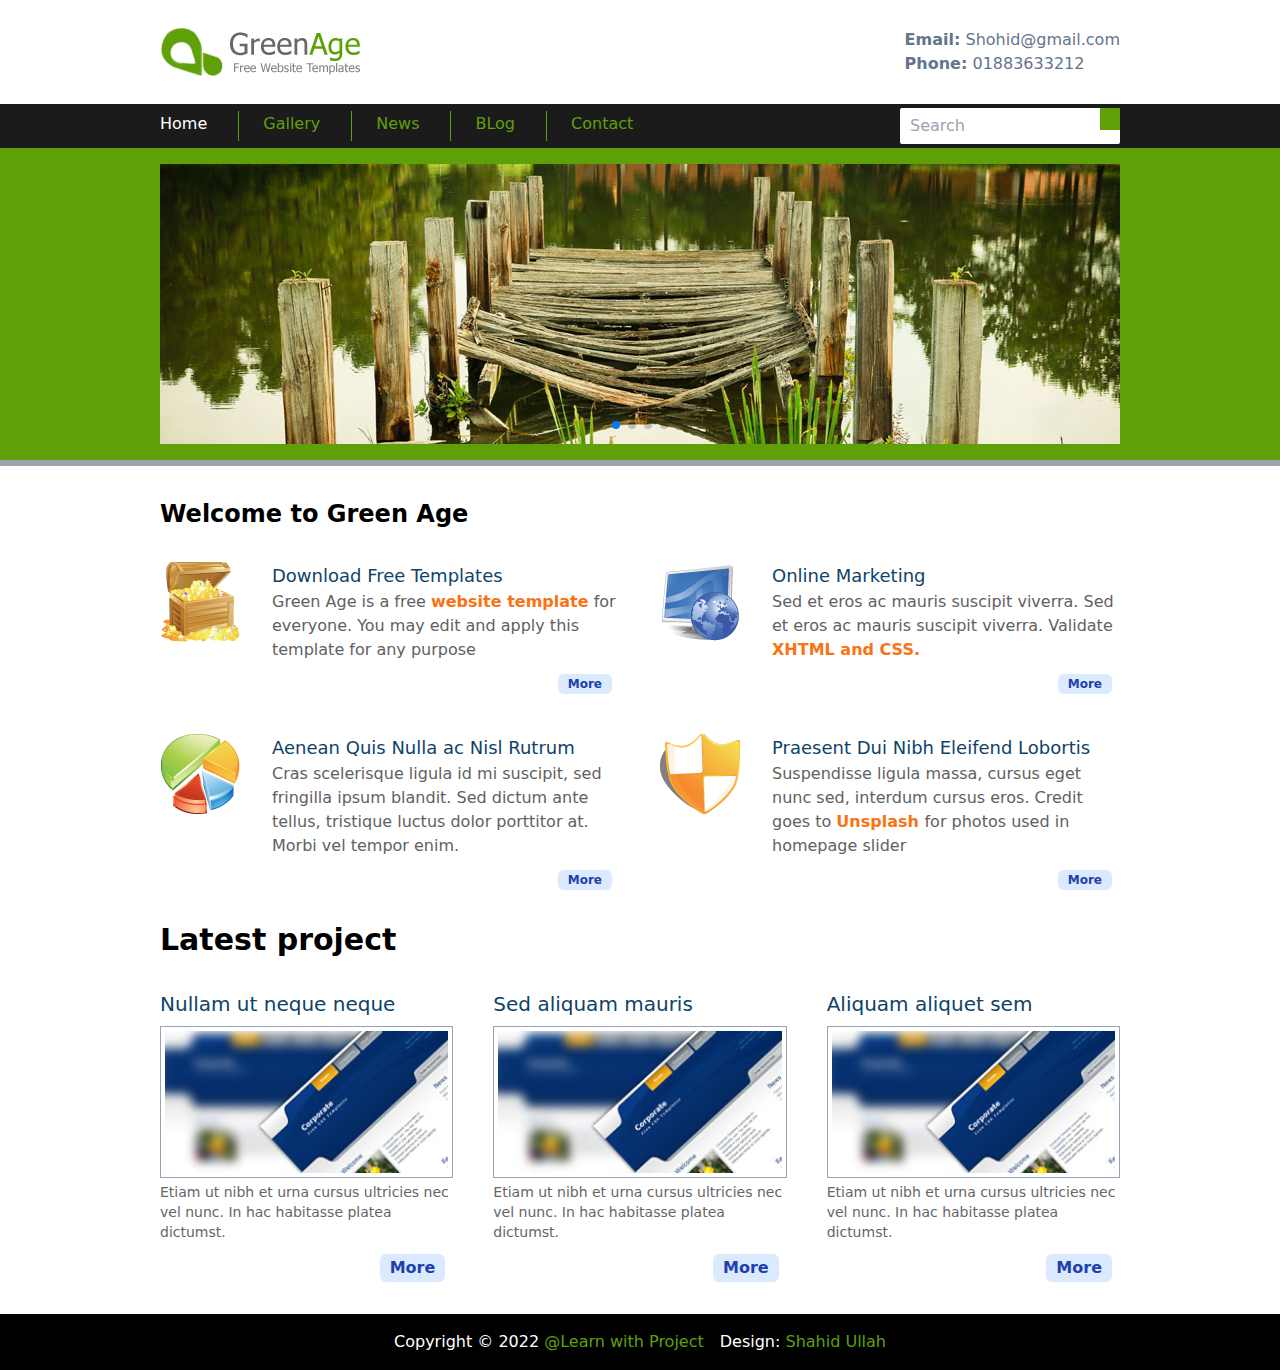
<file: index.html>
<!DOCTYPE html>
<html lang="en">
  <head>
    <meta charset="UTF-8" />
    <meta http-equiv="X-UA-Compatible" content="IE=edge" />
    <meta name="viewport" content="width=device-width, initial-scale=1.0" />
    <link rel="stylesheet" href="css/output.css" />
    <link
      rel="stylesheet"
      href="https://cdnjs.cloudflare.com/ajax/libs/font-awesome/6.0.0-beta3/css/all.min.css"
      integrity="sha512-Fo3rlrZj/k7ujTnHg4CGR2D7kSs0v4LLanw2qksYuRlEzO+tcaEPQogQ0KaoGN26/zrn20ImR1DfuLWnOo7aBA=="
      crossorigin="anonymous"
      referrerpolicy="no-referrer"
    />
    <link
      rel="stylesheet"
      href="https://cdn.jsdelivr.net/npm/swiper@9/swiper-bundle.min.css"
    />
    <title>Document</title>
  </head>
  <body>
    <header class="bg-white">
      <div class="w-[75%] sm-md:w-[85%] mx-auto my-7">
        <div class="flex justify-between items-center">
          <a href="">
            <img src="images/tooplate_logo.png" alt="" />
          </a>
          <div class="flex flex-col text-slate-500 sm-md:hidden">
            <div>
              <span class="font-bold">Email:</span>
              <span>Shohid@gmail.com</span>
            </div>
            <div>
              <span class="font-bold">Phone:</span>
              <span>01883633212</span>
            </div>
          </div>
        </div>
      </div>
    </header>
    <!-- nav section -->
    <section class="bg-[#1b1b1b]">
      <div class="w-[75%] sm-md:w-[85%] mx-auto">
        <div class="w-full flex justify-between items-center">
          <div class="py-4 text-white hidden md-lg:block">
            <button id="btn" class="py-1 bg-green-600 rounded-sm px-2">
              <i class="fa-solid fa-list"></i>
            </button>
          </div>
          <nav class="text-[#5fa008] font-normal">
            <ul class="flex justify-start items-center gap-14 md-lg:hidden">
              <li>
                <a
                  href="index.html"
                  class="text-white flex flex-col justify-center items-center py-2 relative before:absolute before:h-[70%] before:w-[1px] before:bg-[#5fa008] before:-right-[32px] group gap-1"
                >
                  <span>Home</span>
                  <i class="fa-solid fa-sort-up group-hover:rotate-180"></i>
                </a>
              </li>
              <li>
                <a
                  href="gallery.html"
                  class="flex flex-col justify-center items-center py-2 relative before:absolute before:h-[70%] before:w-[1px] before:bg-[#5fa008] before:-right-[32px] group gap-1 hover:text-white"
                >
                  <span>Gallery</span>
                  <i class="fa-solid fa-sort-up group-hover:rotate-180"></i>
                </a>
              </li>
              <li>
                <a
                  href="news.html"
                  class="flex flex-col justify-center items-center py-2 relative before:absolute before:h-[70%] before:w-[1px] before:bg-[#5fa008] before:-right-[32px] group gap-1 hover:text-white"
                >
                  <span>News</span>
                  <i class="fa-solid fa-sort-up group-hover:rotate-180"></i>
                </a>
              </li>
              <li>
                <a
                  href="blog.html"
                  class="flex flex-col justify-center items-center py-2 relative before:absolute before:h-[70%] before:w-[1px] before:bg-[#5fa008] before:-right-[32px] group gap-1 hover:text-white"
                >
                  <span>BLog</span>
                  <i class="fa-solid fa-sort-up group-hover:rotate-180"></i>
                </a>
              </li>
              <li>
                <a
                  href="contact.html"
                  class="flex flex-col justify-center items-center py-2 group gap-1 hover:text-white"
                >
                  <span>Contact</span>
                  <i class="fa-solid fa-sort-up group-hover:rotate-180"></i>
                </a>
              </li>
            </ul>
          </nav>

          <div>
            <div class="relative flex rounded-sm">
              <input
                type="text"
                class="py-[6px] px-[10px] rounded-sm border-0 focus:outline-0 text-slate-600"
                placeholder="Search"
              />
              <span
                class="bg-[#5fa008] absolute right-[0px] text-white py-[11px] flex text-sm px-[10px]"
                ><i class="fa-solid fa-magnifying-glass"></i
              ></span>
            </div>
          </div>
        </div>
        <div id="nav-body" class="w-ful transition-all h-[0px] overflow-hidden">
          <nav class="text-[#5fa008] font-normal hidden md-lg:block">
            <ul class="flex flex-col justify-start items-center gap-1">
              <li>
                <a
                  href="index.html"
                  class="text-white flex justify-center items-center relative group gap-1"
                >
                  <span>Home</span>
                  <i
                    class="fa-solid fa-sort-up group-hover:rotate-180 pt-4"
                  ></i>
                </a>
              </li>
              <li>
                <a
                  href="gallery.html"
                  class="flex justify-center items-center relative group gap-1 hover:text-white"
                >
                  <span>Gallery</span>
                  <i
                    class="fa-solid fa-sort-up group-hover:rotate-180 pt-4"
                  ></i>
                </a>
              </li>
              <li>
                <a
                  href="news.html"
                  class="flex justify-center items-center relative group gap-1 hover:text-white"
                >
                  <span>News</span>
                  <i
                    class="fa-solid fa-sort-up group-hover:rotate-180 pt-4"
                  ></i>
                </a>
              </li>
              <li>
                <a
                  href="blog.html"
                  class="flex justify-center items-center relative group gap-1 hover:text-white"
                >
                  <span>BLog</span>
                  <i
                    class="fa-solid fa-sort-up group-hover:rotate-180 pt-4"
                  ></i>
                </a>
              </li>
              <li>
                <a
                  href="contact.html"
                  class="flex justify-center items-center relative group gap-1 hover:text-white"
                >
                  <span>Contact</span>
                  <i
                    class="fa-solid fa-sort-up group-hover:rotate-180 pt-4"
                  ></i>
                </a>
              </li>
            </ul>
          </nav>
        </div>
      </div>
    </section>
    <!-- banner section -->
    <section class="bg-[#5fa008] py-4 border-b-[6px] border-gray-400">
      <div class="w-[75%] sm-md:w-[85%] mx-auto">
        <div class="swiper mySwiper">
          <div class="swiper-wrapper">
            <div class="swiper-slide">
              <img class="w-full" src="images/slideshow/01.jpg" alt="" />
            </div>
            <div class="swiper-slide">
              <img class="w-full" src="images/slideshow/02.jpg" alt="" />
            </div>
            <div class="swiper-slide">
              <img class="w-full" src="images/slideshow/03.jpg" alt="" />
            </div>
            <div class="swiper-slide">
              <img class="w-full" src="images/slideshow/04.jpg" alt="" />
            </div>
          </div>
          <div class="swiper-pagination"></div>
        </div>
      </div>
    </section>
    <!--  -->
    <section class="py-8">
      <div class="w-[75%] sm-md:w-[85%] mx-auto">
        <h2 class="text-2xl text-black font-semibold mb-8">
          Welcome to Green Age
        </h2>

        <div class="w-full grid grid-cols-2 md:grid-cols-1 gap-10">
          <div class="flex sm:flex-col gap-8">
            <img
              class="h-[80px] sm:h-auto sm:w-full"
              src="images/icon1.png"
              alt=""
            />
            <div>
              <a href="" class="text-[#0e4369] text-lg hover:underline"
                >Download Free Templates
              </a>
              <p class="text-[#616161]">
                Green Age is a free
                <a href="" class="text-orange-500">
                  <strong>website template</strong>
                </a>
                for everyone. You may edit and apply this template for any
                purpose
              </p>
              <div class="flex justify-end items-center mt-3">
                <a
                  href=""
                  class="bg-blue-100 hover:bg-blue-200 text-xs text-blue-800 font-semibold mr-2 px-2.5 py-0.5 rounded-md"
                  >More</a
                >
              </div>
            </div>
          </div>
          <div class="flex sm:flex-col gap-8">
            <img
              class="h-[80px] sm:h-auto sm:w-full"
              src="images/icon2.png"
              alt=""
            />
            <div>
              <a href="" class="text-[#0e4369] text-lg hover:underline"
                >Online Marketing
              </a>
              <p class="text-[#616161]">
                Sed et eros ac mauris suscipit viverra. Sed et eros ac mauris
                suscipit viverra. Validate
                <a href="" class="text-orange-500">
                  <strong>XHTML and CSS.</strong>
                </a>
              </p>
              <div class="flex justify-end items-center mt-3">
                <a
                  href=""
                  class="bg-blue-100 hover:bg-blue-200 text-xs text-blue-800 font-semibold mr-2 px-2.5 py-0.5 rounded-md"
                  >More</a
                >
              </div>
            </div>
          </div>
          <div class="flex sm:flex-col gap-8">
            <img
              class="h-[80px] sm:h-auto sm:w-full"
              src="images/icon3.png"
              alt=""
            />
            <div>
              <a href="" class="text-[#0e4369] text-lg hover:underline"
                >Aenean Quis Nulla ac Nisl Rutrum
              </a>
              <p class="text-[#616161]">
                Cras scelerisque ligula id mi suscipit, sed fringilla ipsum
                blandit. Sed dictum ante tellus, tristique luctus dolor
                porttitor at. Morbi vel tempor enim.
              </p>
              <div class="flex justify-end items-center mt-3">
                <a
                  href=""
                  class="bg-blue-100 hover:bg-blue-200 text-xs text-blue-800 font-semibold mr-2 px-2.5 py-0.5 rounded-md"
                  >More</a
                >
              </div>
            </div>
          </div>
          <div class="flex sm:flex-col gap-8">
            <img
              class="h-[80px] sm:h-auto sm:w-full"
              src="images/icon4.png"
              alt=""
            />
            <div>
              <a href="" class="text-[#0e4369] text-lg hover:underline"
                >Praesent Dui Nibh Eleifend Lobortis
              </a>
              <p class="text-[#616161]">
                Suspendisse ligula massa, cursus eget nunc sed, interdum cursus
                eros. Credit goes to
                <a href="" class="text-orange-500">
                  <strong>Unsplash </strong> </a
                >for photos used in homepage slider
              </p>

              <div class="flex justify-end items-center mt-3">
                <a
                  href=""
                  class="bg-blue-100 hover:bg-blue-200 text-xs text-blue-800 font-semibold mr-2 px-2.5 py-0.5 rounded-md"
                  >More</a
                >
              </div>
            </div>
          </div>
        </div>
      </div>
    </section>

    <!-- latest project -->
    <section class="bg-white">
      <div class="w-[75%] sm-md:w-[85%] mx-auto">
        <h2 class="text-3xl text-black font-semibold mb-8">Latest project</h2>
        <div class="grid grid-cols-3 md:grid-cols-2 sm:grid-cols-1 gap-10">
          <div class="mb-8">
            <h2 class="text-xl text-[#0e4369] pb-2">Nullam ut neque neque</h2>
            <a href="" class="border border-slate-400 flex p-1">
              <img class="w-full" src="images/tooplate_image_01.jpg" alt="" />
            </a>
            <p class="text-[#666] text-sm mt-1">
              Etiam ut nibh et urna cursus ultricies nec vel nunc. In hac
              habitasse platea dictumst.
            </p>

            <div class="flex justify-end items-center">
              <a
                href=""
                class="bg-blue-100 mt-3 font-semibold hover:bg-blue-200 mr-2 py-0.5 px-2.5 text-blue-800 rounded-md"
                >More</a
              >
            </div>
          </div>
          <div class="mb-8">
            <h2 class="text-xl text-[#0e4369] pb-2">Sed aliquam mauris</h2>
            <a href="" class="border border-slate-400 flex p-1">
              <img class="w-full" src="images/tooplate_image_01.jpg" alt="" />
            </a>
            <p class="text-[#666] text-sm mt-1">
              Etiam ut nibh et urna cursus ultricies nec vel nunc. In hac
              habitasse platea dictumst.
            </p>

            <div class="flex justify-end items-center">
              <a
                href=""
                class="bg-blue-100 mt-3 font-semibold hover:bg-blue-200 mr-2 py-0.5 px-2.5 text-blue-800 rounded-md"
                >More</a
              >
            </div>
          </div>
          <div class="mb-8">
            <h2 class="text-xl text-[#0e4369] pb-2">Aliquam aliquet sem</h2>
            <a href="" class="border border-slate-400 flex p-1">
              <img class="w-full" src="images/tooplate_image_01.jpg" alt="" />
            </a>
            <p class="text-[#666] text-sm mt-1">
              Etiam ut nibh et urna cursus ultricies nec vel nunc. In hac
              habitasse platea dictumst.
            </p>

            <div class="flex justify-end items-center">
              <a
                href=""
                class="bg-blue-100 mt-3 font-semibold hover:bg-blue-200 mr-2 py-0.5 px-2.5 text-blue-800 rounded-md"
                >More</a
              >
            </div>
          </div>
        </div>
      </div>
    </section>
    <!-- footer -->
    <footer class="py-4 bg-black">
      <div class="w-[75%] sm-md:w-[85%] mx-auto">
        <div class="flex justify-center sm-md:flex-col items-center gap-4">
          <p class="text-white">
            Copyright © 2022
            <a href="" class="text-[#5fa008]"> @Learn with Project</a>
          </p>

          <p class="text-white">
            Design:
            <a href="" class="text-[#5fa008]"> Shahid Ullah</a>
          </p>
        </div>
      </div>
    </footer>
    <script src="https://cdn.jsdelivr.net/npm/swiper@9/swiper-bundle.min.js"></script>
    <script>
      var swiper = new Swiper(".mySwiper", {
        pagination: {
          el: ".swiper-pagination",
        },
        loop: true,
        autoplay: true,
      });
      const btn = document.getElementById("btn");
      const nav = document.getElementById("nav-body");
      console.log(btn, nav);
      if (btn && nav) {
        btn.addEventListener("click", () => {
          nav.classList.toggle("h-[0px]");
        });
      }
    </script>
  </body>
</html>
</file>
<file: css/output.css>
/*
! tailwindcss v3.3.2 | MIT License | https://tailwindcss.com
*/

/*
1. Prevent padding and border from affecting element width. (https://github.com/mozdevs/cssremedy/issues/4)
2. Allow adding a border to an element by just adding a border-width. (https://github.com/tailwindcss/tailwindcss/pull/116)
*/

*,
::before,
::after {
  box-sizing: border-box;
  /* 1 */
  border-width: 0;
  /* 2 */
  border-style: solid;
  /* 2 */
  border-color: #e5e7eb;
  /* 2 */
}

::before,
::after {
  --tw-content: '';
}

/*
1. Use a consistent sensible line-height in all browsers.
2. Prevent adjustments of font size after orientation changes in iOS.
3. Use a more readable tab size.
4. Use the user's configured `sans` font-family by default.
5. Use the user's configured `sans` font-feature-settings by default.
6. Use the user's configured `sans` font-variation-settings by default.
*/

html {
  line-height: 1.5;
  /* 1 */
  -webkit-text-size-adjust: 100%;
  /* 2 */
  -moz-tab-size: 4;
  /* 3 */
  -o-tab-size: 4;
     tab-size: 4;
  /* 3 */
  font-family: ui-sans-serif, system-ui, -apple-system, BlinkMacSystemFont, "Segoe UI", Roboto, "Helvetica Neue", Arial, "Noto Sans", sans-serif, "Apple Color Emoji", "Segoe UI Emoji", "Segoe UI Symbol", "Noto Color Emoji";
  /* 4 */
  font-feature-settings: normal;
  /* 5 */
  font-variation-settings: normal;
  /* 6 */
}

/*
1. Remove the margin in all browsers.
2. Inherit line-height from `html` so users can set them as a class directly on the `html` element.
*/

body {
  margin: 0;
  /* 1 */
  line-height: inherit;
  /* 2 */
}

/*
1. Add the correct height in Firefox.
2. Correct the inheritance of border color in Firefox. (https://bugzilla.mozilla.org/show_bug.cgi?id=190655)
3. Ensure horizontal rules are visible by default.
*/

hr {
  height: 0;
  /* 1 */
  color: inherit;
  /* 2 */
  border-top-width: 1px;
  /* 3 */
}

/*
Add the correct text decoration in Chrome, Edge, and Safari.
*/

abbr:where([title]) {
  -webkit-text-decoration: underline dotted;
          text-decoration: underline dotted;
}

/*
Remove the default font size and weight for headings.
*/

h1,
h2,
h3,
h4,
h5,
h6 {
  font-size: inherit;
  font-weight: inherit;
}

/*
Reset links to optimize for opt-in styling instead of opt-out.
*/

a {
  color: inherit;
  text-decoration: inherit;
}

/*
Add the correct font weight in Edge and Safari.
*/

b,
strong {
  font-weight: bolder;
}

/*
1. Use the user's configured `mono` font family by default.
2. Correct the odd `em` font sizing in all browsers.
*/

code,
kbd,
samp,
pre {
  font-family: ui-monospace, SFMono-Regular, Menlo, Monaco, Consolas, "Liberation Mono", "Courier New", monospace;
  /* 1 */
  font-size: 1em;
  /* 2 */
}

/*
Add the correct font size in all browsers.
*/

small {
  font-size: 80%;
}

/*
Prevent `sub` and `sup` elements from affecting the line height in all browsers.
*/

sub,
sup {
  font-size: 75%;
  line-height: 0;
  position: relative;
  vertical-align: baseline;
}

sub {
  bottom: -0.25em;
}

sup {
  top: -0.5em;
}

/*
1. Remove text indentation from table contents in Chrome and Safari. (https://bugs.chromium.org/p/chromium/issues/detail?id=999088, https://bugs.webkit.org/show_bug.cgi?id=201297)
2. Correct table border color inheritance in all Chrome and Safari. (https://bugs.chromium.org/p/chromium/issues/detail?id=935729, https://bugs.webkit.org/show_bug.cgi?id=195016)
3. Remove gaps between table borders by default.
*/

table {
  text-indent: 0;
  /* 1 */
  border-color: inherit;
  /* 2 */
  border-collapse: collapse;
  /* 3 */
}

/*
1. Change the font styles in all browsers.
2. Remove the margin in Firefox and Safari.
3. Remove default padding in all browsers.
*/

button,
input,
optgroup,
select,
textarea {
  font-family: inherit;
  /* 1 */
  font-size: 100%;
  /* 1 */
  font-weight: inherit;
  /* 1 */
  line-height: inherit;
  /* 1 */
  color: inherit;
  /* 1 */
  margin: 0;
  /* 2 */
  padding: 0;
  /* 3 */
}

/*
Remove the inheritance of text transform in Edge and Firefox.
*/

button,
select {
  text-transform: none;
}

/*
1. Correct the inability to style clickable types in iOS and Safari.
2. Remove default button styles.
*/

button,
[type='button'],
[type='reset'],
[type='submit'] {
  -webkit-appearance: button;
  /* 1 */
  background-color: transparent;
  /* 2 */
  background-image: none;
  /* 2 */
}

/*
Use the modern Firefox focus style for all focusable elements.
*/

:-moz-focusring {
  outline: auto;
}

/*
Remove the additional `:invalid` styles in Firefox. (https://github.com/mozilla/gecko-dev/blob/2f9eacd9d3d995c937b4251a5557d95d494c9be1/layout/style/res/forms.css#L728-L737)
*/

:-moz-ui-invalid {
  box-shadow: none;
}

/*
Add the correct vertical alignment in Chrome and Firefox.
*/

progress {
  vertical-align: baseline;
}

/*
Correct the cursor style of increment and decrement buttons in Safari.
*/

::-webkit-inner-spin-button,
::-webkit-outer-spin-button {
  height: auto;
}

/*
1. Correct the odd appearance in Chrome and Safari.
2. Correct the outline style in Safari.
*/

[type='search'] {
  -webkit-appearance: textfield;
  /* 1 */
  outline-offset: -2px;
  /* 2 */
}

/*
Remove the inner padding in Chrome and Safari on macOS.
*/

::-webkit-search-decoration {
  -webkit-appearance: none;
}

/*
1. Correct the inability to style clickable types in iOS and Safari.
2. Change font properties to `inherit` in Safari.
*/

::-webkit-file-upload-button {
  -webkit-appearance: button;
  /* 1 */
  font: inherit;
  /* 2 */
}

/*
Add the correct display in Chrome and Safari.
*/

summary {
  display: list-item;
}

/*
Removes the default spacing and border for appropriate elements.
*/

blockquote,
dl,
dd,
h1,
h2,
h3,
h4,
h5,
h6,
hr,
figure,
p,
pre {
  margin: 0;
}

fieldset {
  margin: 0;
  padding: 0;
}

legend {
  padding: 0;
}

ol,
ul,
menu {
  list-style: none;
  margin: 0;
  padding: 0;
}

/*
Prevent resizing textareas horizontally by default.
*/

textarea {
  resize: vertical;
}

/*
1. Reset the default placeholder opacity in Firefox. (https://github.com/tailwindlabs/tailwindcss/issues/3300)
2. Set the default placeholder color to the user's configured gray 400 color.
*/

input::-moz-placeholder, textarea::-moz-placeholder {
  opacity: 1;
  /* 1 */
  color: #9ca3af;
  /* 2 */
}

input::placeholder,
textarea::placeholder {
  opacity: 1;
  /* 1 */
  color: #9ca3af;
  /* 2 */
}

/*
Set the default cursor for buttons.
*/

button,
[role="button"] {
  cursor: pointer;
}

/*
Make sure disabled buttons don't get the pointer cursor.
*/

:disabled {
  cursor: default;
}

/*
1. Make replaced elements `display: block` by default. (https://github.com/mozdevs/cssremedy/issues/14)
2. Add `vertical-align: middle` to align replaced elements more sensibly by default. (https://github.com/jensimmons/cssremedy/issues/14#issuecomment-634934210)
   This can trigger a poorly considered lint error in some tools but is included by design.
*/

img,
svg,
video,
canvas,
audio,
iframe,
embed,
object {
  display: block;
  /* 1 */
  vertical-align: middle;
  /* 2 */
}

/*
Constrain images and videos to the parent width and preserve their intrinsic aspect ratio. (https://github.com/mozdevs/cssremedy/issues/14)
*/

img,
video {
  max-width: 100%;
  height: auto;
}

/* Make elements with the HTML hidden attribute stay hidden by default */

[hidden] {
  display: none;
}

*, ::before, ::after {
  --tw-border-spacing-x: 0;
  --tw-border-spacing-y: 0;
  --tw-translate-x: 0;
  --tw-translate-y: 0;
  --tw-rotate: 0;
  --tw-skew-x: 0;
  --tw-skew-y: 0;
  --tw-scale-x: 1;
  --tw-scale-y: 1;
  --tw-pan-x:  ;
  --tw-pan-y:  ;
  --tw-pinch-zoom:  ;
  --tw-scroll-snap-strictness: proximity;
  --tw-gradient-from-position:  ;
  --tw-gradient-via-position:  ;
  --tw-gradient-to-position:  ;
  --tw-ordinal:  ;
  --tw-slashed-zero:  ;
  --tw-numeric-figure:  ;
  --tw-numeric-spacing:  ;
  --tw-numeric-fraction:  ;
  --tw-ring-inset:  ;
  --tw-ring-offset-width: 0px;
  --tw-ring-offset-color: #fff;
  --tw-ring-color: rgb(59 130 246 / 0.5);
  --tw-ring-offset-shadow: 0 0 #0000;
  --tw-ring-shadow: 0 0 #0000;
  --tw-shadow: 0 0 #0000;
  --tw-shadow-colored: 0 0 #0000;
  --tw-blur:  ;
  --tw-brightness:  ;
  --tw-contrast:  ;
  --tw-grayscale:  ;
  --tw-hue-rotate:  ;
  --tw-invert:  ;
  --tw-saturate:  ;
  --tw-sepia:  ;
  --tw-drop-shadow:  ;
  --tw-backdrop-blur:  ;
  --tw-backdrop-brightness:  ;
  --tw-backdrop-contrast:  ;
  --tw-backdrop-grayscale:  ;
  --tw-backdrop-hue-rotate:  ;
  --tw-backdrop-invert:  ;
  --tw-backdrop-opacity:  ;
  --tw-backdrop-saturate:  ;
  --tw-backdrop-sepia:  ;
}

::backdrop {
  --tw-border-spacing-x: 0;
  --tw-border-spacing-y: 0;
  --tw-translate-x: 0;
  --tw-translate-y: 0;
  --tw-rotate: 0;
  --tw-skew-x: 0;
  --tw-skew-y: 0;
  --tw-scale-x: 1;
  --tw-scale-y: 1;
  --tw-pan-x:  ;
  --tw-pan-y:  ;
  --tw-pinch-zoom:  ;
  --tw-scroll-snap-strictness: proximity;
  --tw-gradient-from-position:  ;
  --tw-gradient-via-position:  ;
  --tw-gradient-to-position:  ;
  --tw-ordinal:  ;
  --tw-slashed-zero:  ;
  --tw-numeric-figure:  ;
  --tw-numeric-spacing:  ;
  --tw-numeric-fraction:  ;
  --tw-ring-inset:  ;
  --tw-ring-offset-width: 0px;
  --tw-ring-offset-color: #fff;
  --tw-ring-color: rgb(59 130 246 / 0.5);
  --tw-ring-offset-shadow: 0 0 #0000;
  --tw-ring-shadow: 0 0 #0000;
  --tw-shadow: 0 0 #0000;
  --tw-shadow-colored: 0 0 #0000;
  --tw-blur:  ;
  --tw-brightness:  ;
  --tw-contrast:  ;
  --tw-grayscale:  ;
  --tw-hue-rotate:  ;
  --tw-invert:  ;
  --tw-saturate:  ;
  --tw-sepia:  ;
  --tw-drop-shadow:  ;
  --tw-backdrop-blur:  ;
  --tw-backdrop-brightness:  ;
  --tw-backdrop-contrast:  ;
  --tw-backdrop-grayscale:  ;
  --tw-backdrop-hue-rotate:  ;
  --tw-backdrop-invert:  ;
  --tw-backdrop-opacity:  ;
  --tw-backdrop-saturate:  ;
  --tw-backdrop-sepia:  ;
}

.absolute {
  position: absolute;
}

.relative {
  position: relative;
}

.right-\[0px\] {
  right: 0px;
}

.mx-auto {
  margin-left: auto;
  margin-right: auto;
}

.my-12 {
  margin-top: 3rem;
  margin-bottom: 3rem;
}

.my-2 {
  margin-top: 0.5rem;
  margin-bottom: 0.5rem;
}

.my-7 {
  margin-top: 1.75rem;
  margin-bottom: 1.75rem;
}

.my-8 {
  margin-top: 2rem;
  margin-bottom: 2rem;
}

.mb-1 {
  margin-bottom: 0.25rem;
}

.mb-2 {
  margin-bottom: 0.5rem;
}

.mb-3 {
  margin-bottom: 0.75rem;
}

.mb-4 {
  margin-bottom: 1rem;
}

.mb-6 {
  margin-bottom: 1.5rem;
}

.mb-8 {
  margin-bottom: 2rem;
}

.mr-2 {
  margin-right: 0.5rem;
}

.mt-1 {
  margin-top: 0.25rem;
}

.mt-3 {
  margin-top: 0.75rem;
}

.mt-4 {
  margin-top: 1rem;
}

.mt-6 {
  margin-top: 1.5rem;
}

.block {
  display: block;
}

.flex {
  display: flex;
}

.grid {
  display: grid;
}

.hidden {
  display: none;
}

.h-\[0px\] {
  height: 0px;
}

.h-\[80px\] {
  height: 80px;
}

.max-h-\[100px\] {
  max-height: 100px;
}

.w-10 {
  width: 2.5rem;
}

.w-5\/12 {
  width: 41.666667%;
}

.w-6\/12 {
  width: 50%;
}

.w-7\/12 {
  width: 58.333333%;
}

.w-8\/12 {
  width: 66.666667%;
}

.w-9\/12 {
  width: 75%;
}

.w-\[100px\] {
  width: 100px;
}

.w-\[75\%\] {
  width: 75%;
}

.w-full {
  width: 100%;
}

.w-28 {
  width: 7rem;
}

.max-w-\[100px\] {
  max-width: 100px;
}

.grid-cols-2 {
  grid-template-columns: repeat(2, minmax(0, 1fr));
}

.grid-cols-3 {
  grid-template-columns: repeat(3, minmax(0, 1fr));
}

.flex-col {
  flex-direction: column;
}

.flex-wrap {
  flex-wrap: wrap;
}

.items-start {
  align-items: flex-start;
}

.items-center {
  align-items: center;
}

.justify-start {
  justify-content: flex-start;
}

.justify-end {
  justify-content: flex-end;
}

.justify-center {
  justify-content: center;
}

.justify-between {
  justify-content: space-between;
}

.gap-1 {
  gap: 0.25rem;
}

.gap-10 {
  gap: 2.5rem;
}

.gap-14 {
  gap: 3.5rem;
}

.gap-2 {
  gap: 0.5rem;
}

.gap-3 {
  gap: 0.75rem;
}

.gap-4 {
  gap: 1rem;
}

.gap-5 {
  gap: 1.25rem;
}

.gap-6 {
  gap: 1.5rem;
}

.gap-8 {
  gap: 2rem;
}

.overflow-hidden {
  overflow: hidden;
}

.rounded {
  border-radius: 0.25rem;
}

.rounded-md {
  border-radius: 0.375rem;
}

.rounded-sm {
  border-radius: 0.125rem;
}

.border {
  border-width: 1px;
}

.border-0 {
  border-width: 0px;
}

.border-b-\[6px\] {
  border-bottom-width: 6px;
}

.border-gray-400 {
  --tw-border-opacity: 1;
  border-color: rgb(156 163 175 / var(--tw-border-opacity));
}

.border-gray-500 {
  --tw-border-opacity: 1;
  border-color: rgb(107 114 128 / var(--tw-border-opacity));
}

.border-slate-200 {
  --tw-border-opacity: 1;
  border-color: rgb(226 232 240 / var(--tw-border-opacity));
}

.border-slate-300 {
  --tw-border-opacity: 1;
  border-color: rgb(203 213 225 / var(--tw-border-opacity));
}

.border-slate-400 {
  --tw-border-opacity: 1;
  border-color: rgb(148 163 184 / var(--tw-border-opacity));
}

.border-slate-500 {
  --tw-border-opacity: 1;
  border-color: rgb(100 116 139 / var(--tw-border-opacity));
}

.bg-\[\#1b1b1b\] {
  --tw-bg-opacity: 1;
  background-color: rgb(27 27 27 / var(--tw-bg-opacity));
}

.bg-\[\#5fa008\] {
  --tw-bg-opacity: 1;
  background-color: rgb(95 160 8 / var(--tw-bg-opacity));
}

.bg-black {
  --tw-bg-opacity: 1;
  background-color: rgb(0 0 0 / var(--tw-bg-opacity));
}

.bg-blue-100 {
  --tw-bg-opacity: 1;
  background-color: rgb(219 234 254 / var(--tw-bg-opacity));
}

.bg-green-600 {
  --tw-bg-opacity: 1;
  background-color: rgb(22 163 74 / var(--tw-bg-opacity));
}

.bg-slate-200 {
  --tw-bg-opacity: 1;
  background-color: rgb(226 232 240 / var(--tw-bg-opacity));
}

.bg-white {
  --tw-bg-opacity: 1;
  background-color: rgb(255 255 255 / var(--tw-bg-opacity));
}

.p-1 {
  padding: 0.25rem;
}

.p-2 {
  padding: 0.5rem;
}

.px-2 {
  padding-left: 0.5rem;
  padding-right: 0.5rem;
}

.px-2\.5 {
  padding-left: 0.625rem;
  padding-right: 0.625rem;
}

.px-3 {
  padding-left: 0.75rem;
  padding-right: 0.75rem;
}

.px-4 {
  padding-left: 1rem;
  padding-right: 1rem;
}

.px-5 {
  padding-left: 1.25rem;
  padding-right: 1.25rem;
}

.px-\[10px\] {
  padding-left: 10px;
  padding-right: 10px;
}

.py-0 {
  padding-top: 0px;
  padding-bottom: 0px;
}

.py-0\.5 {
  padding-top: 0.125rem;
  padding-bottom: 0.125rem;
}

.py-1 {
  padding-top: 0.25rem;
  padding-bottom: 0.25rem;
}

.py-2 {
  padding-top: 0.5rem;
  padding-bottom: 0.5rem;
}

.py-3 {
  padding-top: 0.75rem;
  padding-bottom: 0.75rem;
}

.py-4 {
  padding-top: 1rem;
  padding-bottom: 1rem;
}

.py-8 {
  padding-top: 2rem;
  padding-bottom: 2rem;
}

.py-\[11px\] {
  padding-top: 11px;
  padding-bottom: 11px;
}

.py-\[6px\] {
  padding-top: 6px;
  padding-bottom: 6px;
}

.pb-2 {
  padding-bottom: 0.5rem;
}

.pl-12 {
  padding-left: 3rem;
}

.pr-4 {
  padding-right: 1rem;
}

.pt-4 {
  padding-top: 1rem;
}

.pl-20 {
  padding-left: 5rem;
}

.text-2xl {
  font-size: 1.5rem;
  line-height: 2rem;
}

.text-3xl {
  font-size: 1.875rem;
  line-height: 2.25rem;
}

.text-lg {
  font-size: 1.125rem;
  line-height: 1.75rem;
}

.text-sm {
  font-size: 0.875rem;
  line-height: 1.25rem;
}

.text-xl {
  font-size: 1.25rem;
  line-height: 1.75rem;
}

.text-xs {
  font-size: 0.75rem;
  line-height: 1rem;
}

.font-bold {
  font-weight: 700;
}

.font-normal {
  font-weight: 400;
}

.font-semibold {
  font-weight: 600;
}

.text-\[\#0e4369\] {
  --tw-text-opacity: 1;
  color: rgb(14 67 105 / var(--tw-text-opacity));
}

.text-\[\#5fa008\] {
  --tw-text-opacity: 1;
  color: rgb(95 160 8 / var(--tw-text-opacity));
}

.text-\[\#616161\] {
  --tw-text-opacity: 1;
  color: rgb(97 97 97 / var(--tw-text-opacity));
}

.text-\[\#666\] {
  --tw-text-opacity: 1;
  color: rgb(102 102 102 / var(--tw-text-opacity));
}

.text-black {
  --tw-text-opacity: 1;
  color: rgb(0 0 0 / var(--tw-text-opacity));
}

.text-blue-800 {
  --tw-text-opacity: 1;
  color: rgb(30 64 175 / var(--tw-text-opacity));
}

.text-orange-500 {
  --tw-text-opacity: 1;
  color: rgb(249 115 22 / var(--tw-text-opacity));
}

.text-orange-600 {
  --tw-text-opacity: 1;
  color: rgb(234 88 12 / var(--tw-text-opacity));
}

.text-slate-500 {
  --tw-text-opacity: 1;
  color: rgb(100 116 139 / var(--tw-text-opacity));
}

.text-slate-600 {
  --tw-text-opacity: 1;
  color: rgb(71 85 105 / var(--tw-text-opacity));
}

.text-slate-800 {
  --tw-text-opacity: 1;
  color: rgb(30 41 59 / var(--tw-text-opacity));
}

.text-slate-950 {
  --tw-text-opacity: 1;
  color: rgb(2 6 23 / var(--tw-text-opacity));
}

.text-stone-800 {
  --tw-text-opacity: 1;
  color: rgb(41 37 36 / var(--tw-text-opacity));
}

.text-white {
  --tw-text-opacity: 1;
  color: rgb(255 255 255 / var(--tw-text-opacity));
}

.text-\[\A3 666\] {
  color: £666;
}

.outline-none {
  outline: 2px solid transparent;
  outline-offset: 2px;
}

.transition-all {
  transition-property: all;
  transition-timing-function: cubic-bezier(0.4, 0, 0.2, 1);
  transition-duration: 150ms;
}

.before\:absolute::before {
  content: var(--tw-content);
  position: absolute;
}

.before\:-right-\[32px\]::before {
  content: var(--tw-content);
  right: -32px;
}

.before\:h-\[70\%\]::before {
  content: var(--tw-content);
  height: 70%;
}

.before\:w-\[1px\]::before {
  content: var(--tw-content);
  width: 1px;
}

.before\:bg-\[\#5fa008\]::before {
  content: var(--tw-content);
  --tw-bg-opacity: 1;
  background-color: rgb(95 160 8 / var(--tw-bg-opacity));
}

.hover\:bg-blue-200:hover {
  --tw-bg-opacity: 1;
  background-color: rgb(191 219 254 / var(--tw-bg-opacity));
}

.hover\:text-white:hover {
  --tw-text-opacity: 1;
  color: rgb(255 255 255 / var(--tw-text-opacity));
}

.hover\:underline:hover {
  text-decoration-line: underline;
}

.focus\:border-green-800:focus {
  --tw-border-opacity: 1;
  border-color: rgb(22 101 52 / var(--tw-border-opacity));
}

.focus\:outline-0:focus {
  outline-width: 0px;
}

.group:hover .group-hover\:rotate-180 {
  --tw-rotate: 180deg;
  transform: translate(var(--tw-translate-x), var(--tw-translate-y)) rotate(var(--tw-rotate)) skewX(var(--tw-skew-x)) skewY(var(--tw-skew-y)) scaleX(var(--tw-scale-x)) scaleY(var(--tw-scale-y));
}

@media (max-width: 991px) {
  .md-lg\:block {
    display: block;
  }

  .md-lg\:hidden {
    display: none;
  }

  .md-lg\:w-\[100\%\] {
    width: 100%;
  }

  .md-lg\:w-full {
    width: 100%;
  }

  .md-lg\:max-w-\[100\%\] {
    max-width: 100%;
  }

  .md-lg\:flex-col {
    flex-direction: column;
  }

  .md-lg\:pl-0 {
    padding-left: 0px;
  }
}

@media (max-width: 768px) {
  .md\:mt-7 {
    margin-top: 1.75rem;
  }

  .md\:w-full {
    width: 100%;
  }

  .md\:grid-cols-1 {
    grid-template-columns: repeat(1, minmax(0, 1fr));
  }

  .md\:grid-cols-2 {
    grid-template-columns: repeat(2, minmax(0, 1fr));
  }

  .md\:pl-0 {
    padding-left: 0px;
  }
}

@media (max-width: 640px) {
  .sm-md\:hidden {
    display: none;
  }

  .sm-md\:w-\[85\%\] {
    width: 85%;
  }

  .sm-md\:flex-col {
    flex-direction: column;
  }
}

@media (max-width: 480px) {
  .sm\:h-auto {
    height: auto;
  }

  .sm\:w-full {
    width: 100%;
  }

  .sm\:grid-cols-1 {
    grid-template-columns: repeat(1, minmax(0, 1fr));
  }

  .sm\:flex-col {
    flex-direction: column;
  }
}
</file>
